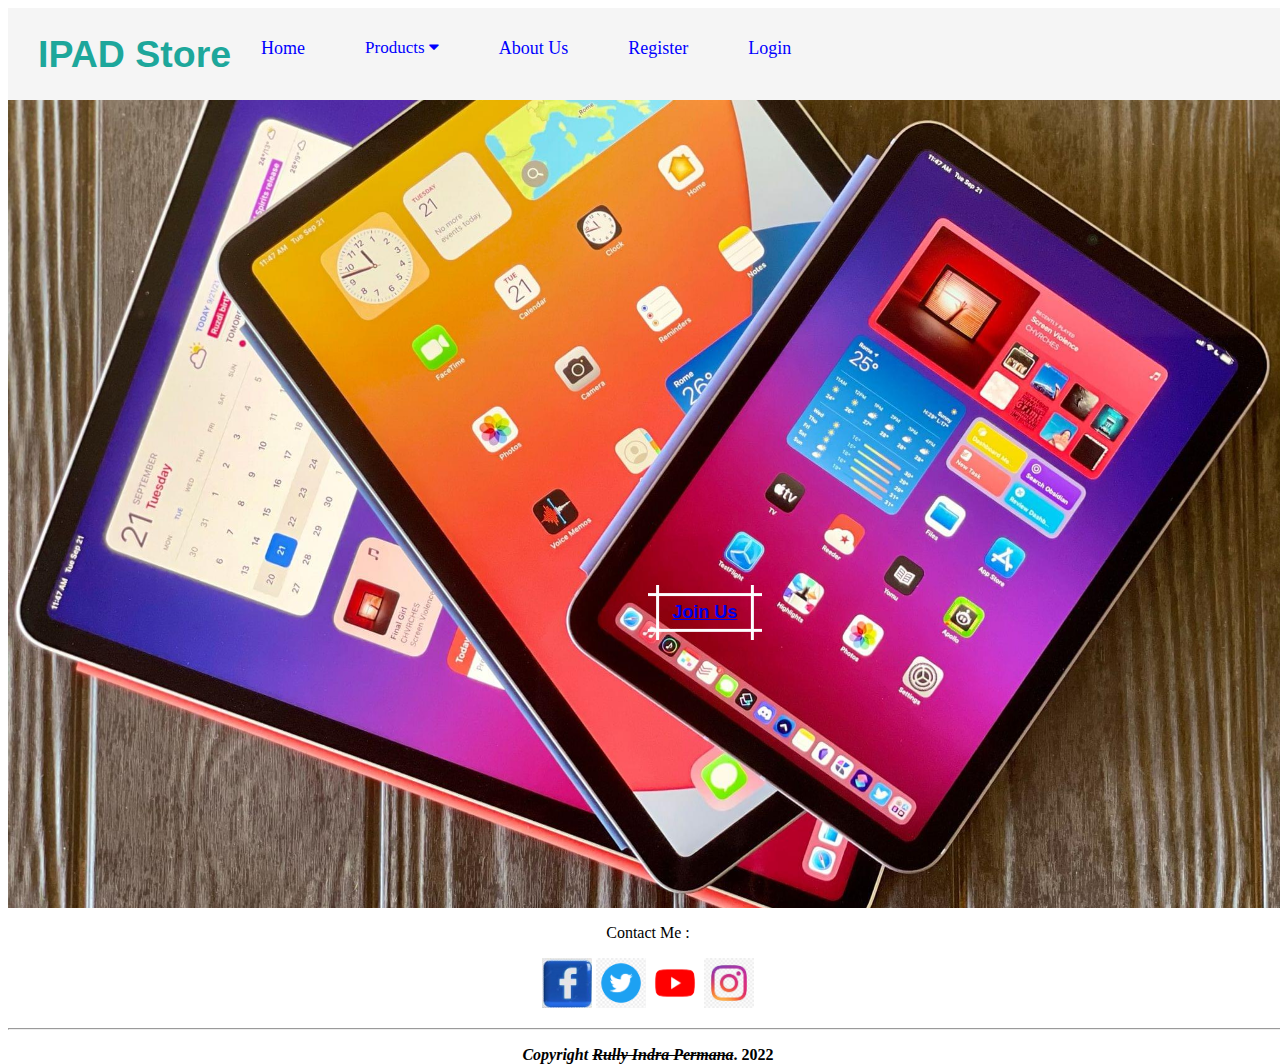
<file: index.html>
<!DOCTYPE html>
<html lang="en">
<head>
    <meta charset="UTF-8">
    <meta http-equiv="X-UA-Compatible" content="IE=edge">
    <meta name="viewport" content="width=device-width, initial-scale=1.0">
    <title>IPAD</title>
    <link rel="stylesheet" href="style.css">
    <link rel="stylesheet" href="https://cdnjs.cloudflare.com/ajax/libs/font-awesome/4.7.0/css/font-awesome.min.css">
    
</head>
<body>
    <nav>
        <div class="brand">
            <h2>IPAD Store</h2>
        </div>
        <div class="topnav" id="myTopnav">
            <a href="index.html" class="active">Home</a>
            <div class="dropdown">
                <button class="dropbtn">Products
                  <i class="fa fa-caret-down"></i>
                </button>
                <div class="dropdown-content">
                  <a href="ipadpro.html">Ipad Pro</a>
                  <a href="ipadair.html">Ipad Air</a>
                  <a href="ipadmini.html">Ipad Mini</a>
                </div>
              </div> 
            <a href="aboutus.html">About Us</a>
            <a href="Register.html">Register</a> 
            <a href="login.html">Login</a>
            <a href="javascript:void(0);" style="font-size:15px;" class="icon" onclick="myFunction()">&#9776;</a>
          </div>
          
    </nav>


    <script>
        function myFunction() {
          var x = document.getElementById("myTopnav");
          if (x.className === "topnav") {
            x.className += "responsive";
          } else {
            x.className = "topnav";
          }
        }
        </script>

    <div class="bg"></div>

    <div class="join">    
    <button class="butTengah"><a href="Register.html"><b> Join Us </b></a></button>
    </div>

    <section>
        
        <p align="center">
            Contact Me :
        </p>
        <p align="center">
            <a href="https://www.facebook.com/Roelly-193535061295370" target="_blank"><img src="image/face.jpg" width="50" height="50"></a>
            <a href="https://twitter.com/rullyip" target="_blank"><img src="image/twit.png" width="50" height="50"></a>
            <a href="https://www.youtube.com/channel/UCzxpIMMH7Qhl1oviD2HXz2w" target="_blank"><img src="image/youtube.png" width="50" height="50"></a>
            <a href="https://www.instagram.com/rullyip/" target="_blank"><img src="image/insta.jpg" width="50" height="50"></a>
      
        </p>
    </section>
    <hr />
    <footer>
        <p align="center"><strong><em>Copyright <s> Rully Indra Permana</s></em>. 2022</strong></p>
    </footer>
    
</body>
</html>
</file>
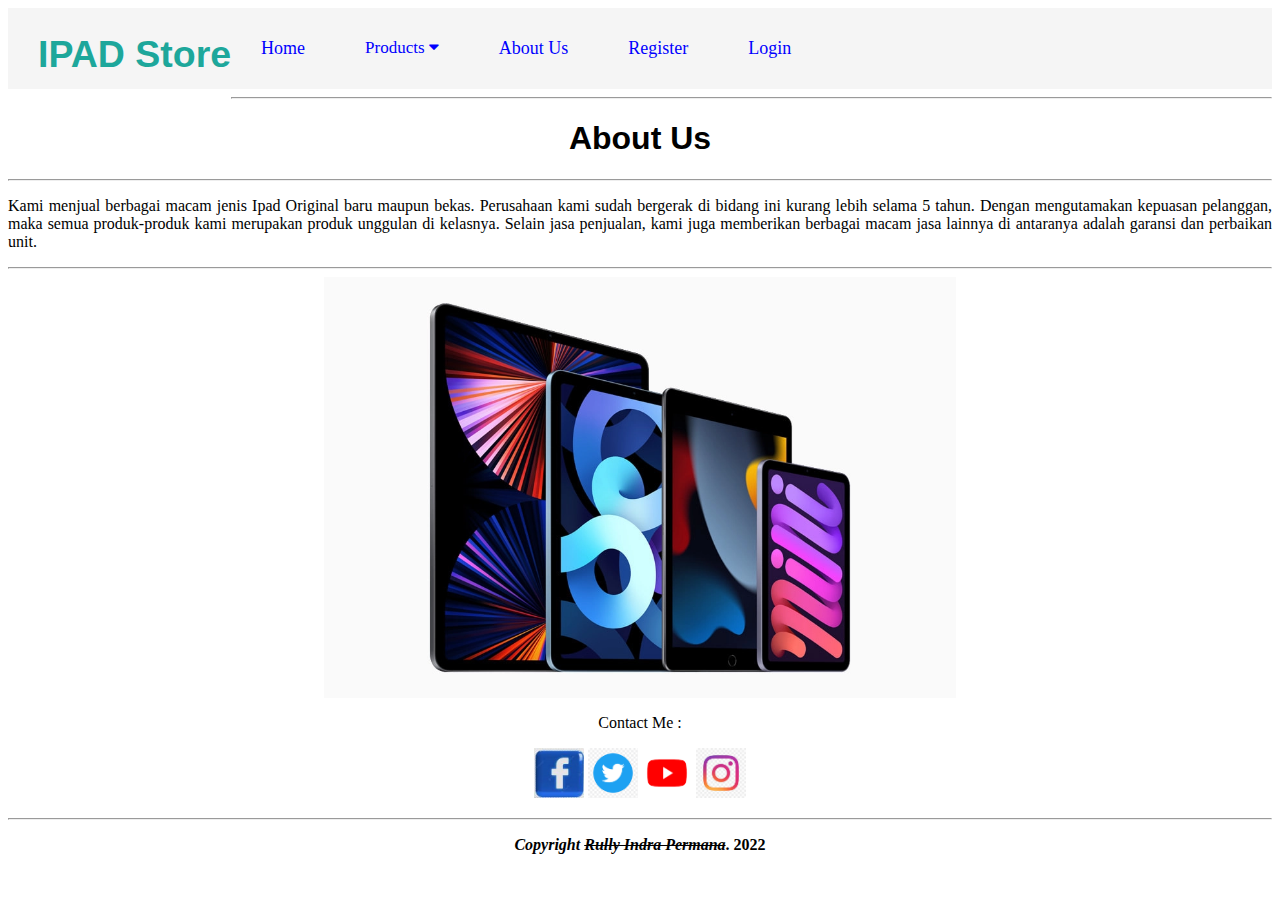
<file: aboutus.html>
<!DOCTYPE html>
<html lang="en">
<head>
    <meta charset="UTF-8">
    <meta http-equiv="X-UA-Compatible" content="IE=edge">
    <meta name="viewport" content="width=device-width, initial-scale=1.0">
    <title>IPAD</title>
    <link rel="stylesheet" href="styleaboutus.css">
    <link rel="stylesheet" href="https://cdnjs.cloudflare.com/ajax/libs/font-awesome/4.7.0/css/font-awesome.min.css">
    
</head>
<body>
    <nav>
        <div class="brand">
            <h2>IPAD Store</h2>
        </div>
        <div class="topnav" id="myTopnav">
            <a href="index.html" class="active">Home</a>
            <div class="dropdown">
                <button class="dropbtn">Products
                  <i class="fa fa-caret-down"></i>
                </button>
                <div class="dropdown-content">
                  <a href="ipadpro.html">Ipad Pro</a>
                  <a href="ipadair.html">Ipad Air</a>
                  <a href="ipadmini.html">Ipad Mini</a>
                </div>
              </div> 
            <a href="aboutus.html">About Us</a>
            <a href="Register.html">Register</a> 
            <a href="login.html">Login</a>
            <a href="javascript:void(0);" style="font-size:15px;" class="icon" onclick="myFunction()">&#9776;</a>
          </div>
    </nav>
        <hr>
        <h1 align="center">About Us</h1>
        <hr>
        <p align="justify">Kami menjual berbagai macam jenis Ipad Original baru maupun bekas. 
            Perusahaan kami sudah bergerak di bidang ini kurang lebih selama 5 tahun. 
            Dengan mengutamakan kepuasan pelanggan, maka semua produk-produk kami merupakan produk unggulan 
            di kelasnya. Selain jasa penjualan, kami juga memberikan berbagai macam jasa lainnya di antaranya adalah garansi dan perbaikan unit. </p>

            <hr>

            <img src="image/aboutus.webp" class="gambarTengah">

    
    
    <section>
        <p align="center">
            Contact Me :
        </p>
        <p align="center">
            <a href="https://www.facebook.com/Roelly-193535061295370" target="_blank"><img src="image/face.jpg" width="50" height="50"></a>
            <a href="https://twitter.com/rullyip" target="_blank"><img src="image/twit.png" width="50" height="50"></a>
            <a href="https://www.youtube.com/channel/UCzxpIMMH7Qhl1oviD2HXz2w" target="_blank"><img src="image/youtube.png" width="50" height="50"></a>
            <a href="https://www.instagram.com/rullyip/" target="_blank"><img src="image/insta.jpg" width="50" height="50"></a>
      
        </p>
    </section>
    <hr />
    <footer>
        <p align="center"><strong><em>Copyright <s> Rully Indra Permana</s></em>. 2022</strong></p>
    </footer>
    <script>
        function myFunction() {
          var x = document.getElementById("myTopnav");
          if (x.className === "topnav") {
            x.className += "responsive";
          } else {
            x.className = "topnav";
          }
        }
    </script>
</body>
</html>
</file>
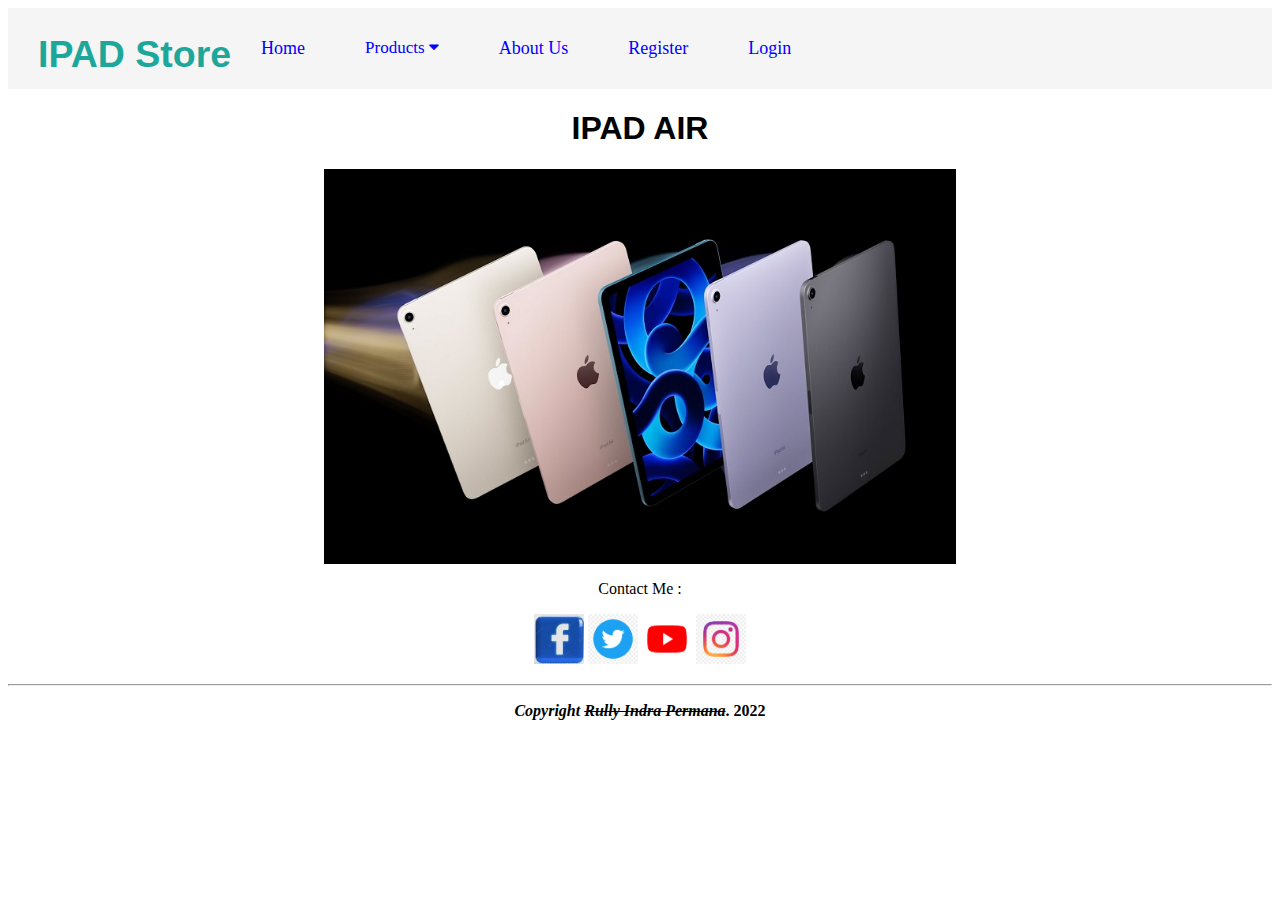
<file: ipadair.html>
<!DOCTYPE html>
<html lang="en">
<head>
    <meta charset="UTF-8">
    <meta http-equiv="X-UA-Compatible" content="IE=edge">
    <meta name="viewport" content="width=device-width, initial-scale=1.0">
    <title>IPAD</title>
    <link rel="stylesheet" href="styleaboutus.css">
    <link rel="stylesheet" href="https://cdnjs.cloudflare.com/ajax/libs/font-awesome/4.7.0/css/font-awesome.min.css">
    
</head>
<body>
    <nav>
        <div class="brand">
            <h2>IPAD Store</h2>
        </div>
        <div class="topnav" id="myTopnav">
            <a href="index.html" class="active">Home</a>
            <div class="dropdown">
                <button class="dropbtn">Products
                  <i class="fa fa-caret-down"></i>
                </button>
                <div class="dropdown-content">
                  <a href="ipadpro.html">Ipad Pro</a>
                  <a href="ipadair.html">Ipad Air</a>
                  <a href="ipadmini.html">Ipad Mini</a>
                </div>
              </div> 
            <a href="aboutus.html">About Us</a>
            <a href="Register.html">Register</a> 
            <a href="login.html">Login</a>
            <a href="javascript:void(0);" style="font-size:15px;" class="icon" onclick="myFunction()">&#9776;</a>
          </div>
          
    </nav>
    <h1 align="center">IPAD AIR</h1>
      <img src="image/ipadair.jpg" class="gambarTengah">

    <script>
        function myFunction() {
          var x = document.getElementById("myTopnav");
          if (x.className === "topnav") {
            x.className += "responsive";
          } else {
            x.className = "topnav";
          }
        }
        </script>
    
    <div class="bg"></div>
    <section>
        <p align="center">
            Contact Me :
        </p>
        <p align="center">
            <a href="https://www.facebook.com/Roelly-193535061295370" target="_blank"><img src="image/face.jpg" width="50" height="50"></a>
            <a href="https://twitter.com/rullyip" target="_blank"><img src="image/twit.png" width="50" height="50"></a>
            <a href="https://www.youtube.com/channel/UCzxpIMMH7Qhl1oviD2HXz2w" target="_blank"><img src="image/youtube.png" width="50" height="50"></a>
            <a href="https://www.instagram.com/rullyip/" target="_blank"><img src="image/insta.jpg" width="50" height="50"></a>
      
        </p>
    </section>
    <hr />
    <footer>
        <p align="center"><strong><em>Copyright <s> Rully Indra Permana</s></em>. 2022</strong></p>
    </footer>
    
</body>
</html>
</file>
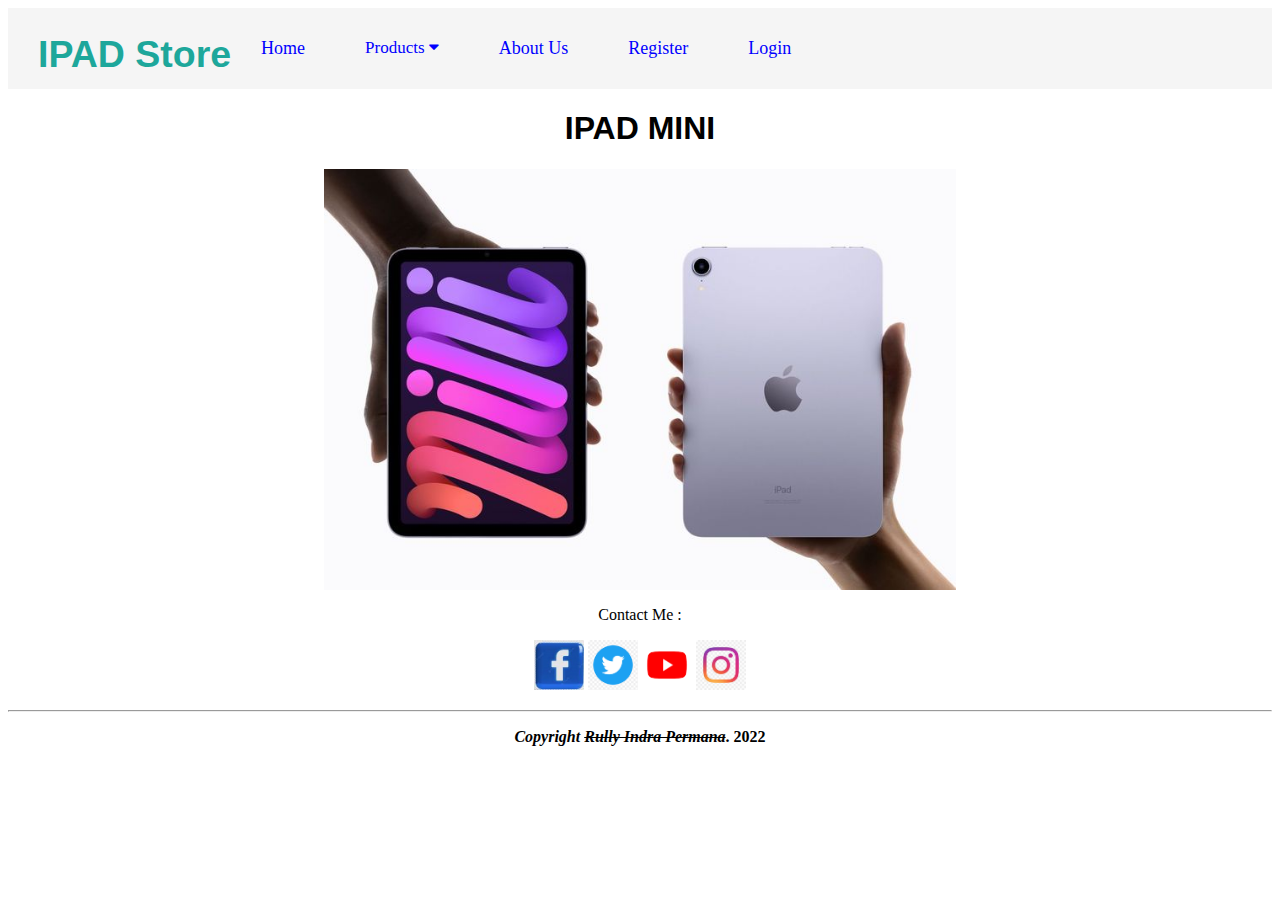
<file: ipadmini.html>
<!DOCTYPE html>
<html lang="en">
<head>
    <meta charset="UTF-8">
    <meta http-equiv="X-UA-Compatible" content="IE=edge">
    <meta name="viewport" content="width=device-width, initial-scale=1.0">
    <title>IPAD</title>
    <link rel="stylesheet" href="styleaboutus.css">
    <link rel="stylesheet" href="https://cdnjs.cloudflare.com/ajax/libs/font-awesome/4.7.0/css/font-awesome.min.css">
    <style>
      
img {
    margin:0 auto;
} 
    </style>
</head>
<body>
    <nav>
        <div class="brand">
            <h2>IPAD Store</h2>
        </div>
        <div class="topnav" id="myTopnav">
            <a href="index.html" class="active">Home</a>
            <div class="dropdown">
                <button class="dropbtn">Products
                  <i class="fa fa-caret-down"></i>
                </button>
                <div class="dropdown-content">
                  <a href="ipadpro.html">Ipad Pro</a>
                  <a href="ipadair.html">Ipad Air</a>
                  <a href="ipadmini.html">Ipad Mini</a>
                </div>
              </div> 
            <a href="aboutus.html">About Us</a>
            <a href="Register.html">Register</a> 
            <a href="login.html">Login</a>
            <a href="javascript:void(0);" style="font-size:15px;" class="icon" onclick="myFunction()">&#9776;</a>
          </div>
          
    </nav>
    <h1 align="center">IPAD MINI</h1>
    <img src="image/ipadmini.jpg" class="gambarTengah">
    

    <script>
        function myFunction() {
          var x = document.getElementById("myTopnav");
          if (x.className === "topnav") {
            x.className += "responsive";
          } else {
            x.className = "topnav";
          }
        }
        </script>
    
    <section>
        <p align="center">
            Contact Me :
        </p>
        <p align="center">
            <a href="https://www.facebook.com/Roelly-193535061295370" target="_blank"><img src="image/face.jpg" width="50" height="50"></a>
            <a href="https://twitter.com/rullyip" target="_blank"><img src="image/twit.png" width="50" height="50"></a>
            <a href="https://www.youtube.com/channel/UCzxpIMMH7Qhl1oviD2HXz2w" target="_blank"><img src="image/youtube.png" width="50" height="50"></a>
            <a href="https://www.instagram.com/rullyip/" target="_blank"><img src="image/insta.jpg" width="50" height="50"></a>
      
        </p>
    </section>
    <hr />
    <footer>
        <p align="center"><strong><em>Copyright <s> Rully Indra Permana</s></em>. 2022</strong></p>
    </footer>
    
</body>
</html>
</file>
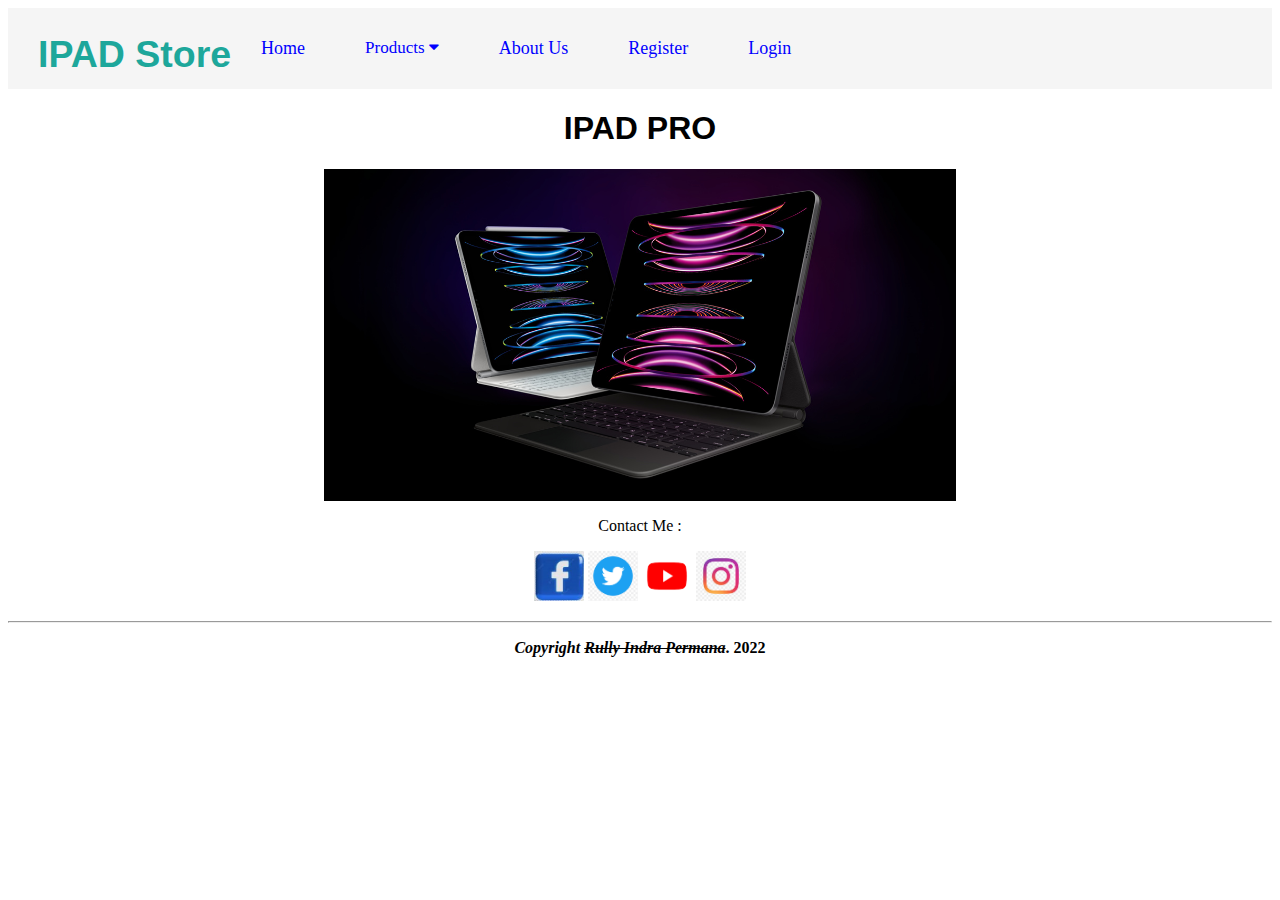
<file: ipadpro.html>
<!DOCTYPE html>
<html lang="en">
<head>
    <meta charset="UTF-8">
    <meta http-equiv="X-UA-Compatible" content="IE=edge">
    <meta name="viewport" content="width=device-width, initial-scale=1.0">
    <title>IPAD</title>
    <link rel="stylesheet" href="styleaboutus.css">
    <link rel="stylesheet" href="https://cdnjs.cloudflare.com/ajax/libs/font-awesome/4.7.0/css/font-awesome.min.css">
    
</head>
<body>
    <nav>
        <div class="brand">
            <h2>IPAD Store</h2>
        </div>
        <div class="topnav" id="myTopnav">
            <a href="index.html" class="active">Home</a>
            <div class="dropdown">
                <button class="dropbtn">Products
                  <i class="fa fa-caret-down"></i>
                </button>
                <div class="dropdown-content">
                  <a href="ipadpro.html">Ipad Pro</a>
                  <a href="ipadair.html">Ipad Air</a>
                  <a href="ipadmini.html">Ipad Mini</a>
                </div>
              </div> 
            <a href="aboutus.html">About Us</a>
            <a href="Register.html">Register</a> 
            <a href="login.html">Login</a>
            <a href="javascript:void(0);" style="font-size:15px;" class="icon" onclick="myFunction()">&#9776;</a>
          </div>
          
    </nav>
      <h1 align="center">IPAD PRO</h1>
      <img src="image/ipadpro.jpg" class="gambarTengah">



    <script>
        function myFunction() {
          var x = document.getElementById("myTopnav");
          if (x.className === "topnav") {
            x.className += "responsive";
          } else {
            x.className = "topnav";
          }
        }
        </script>
    

    <section>
        <p align="center">
            Contact Me :
        </p>
        <p align="center">
            <a href="https://www.facebook.com/Roelly-193535061295370" target="_blank"><img src="image/face.jpg" width="50" height="50"></a>
            <a href="https://twitter.com/rullyip" target="_blank"><img src="image/twit.png" width="50" height="50"></a>
            <a href="https://www.youtube.com/channel/UCzxpIMMH7Qhl1oviD2HXz2w" target="_blank"><img src="image/youtube.png" width="50" height="50"></a>
            <a href="https://www.instagram.com/rullyip/" target="_blank"><img src="image/insta.jpg" width="50" height="50"></a>
      
        </p>
    </section>
    <hr />
    <footer>
        <p align="center"><strong><em>Copyright <s> Rully Indra Permana</s></em>. 2022</strong></p>
    </footer>
    
</body>
</html>
</file>
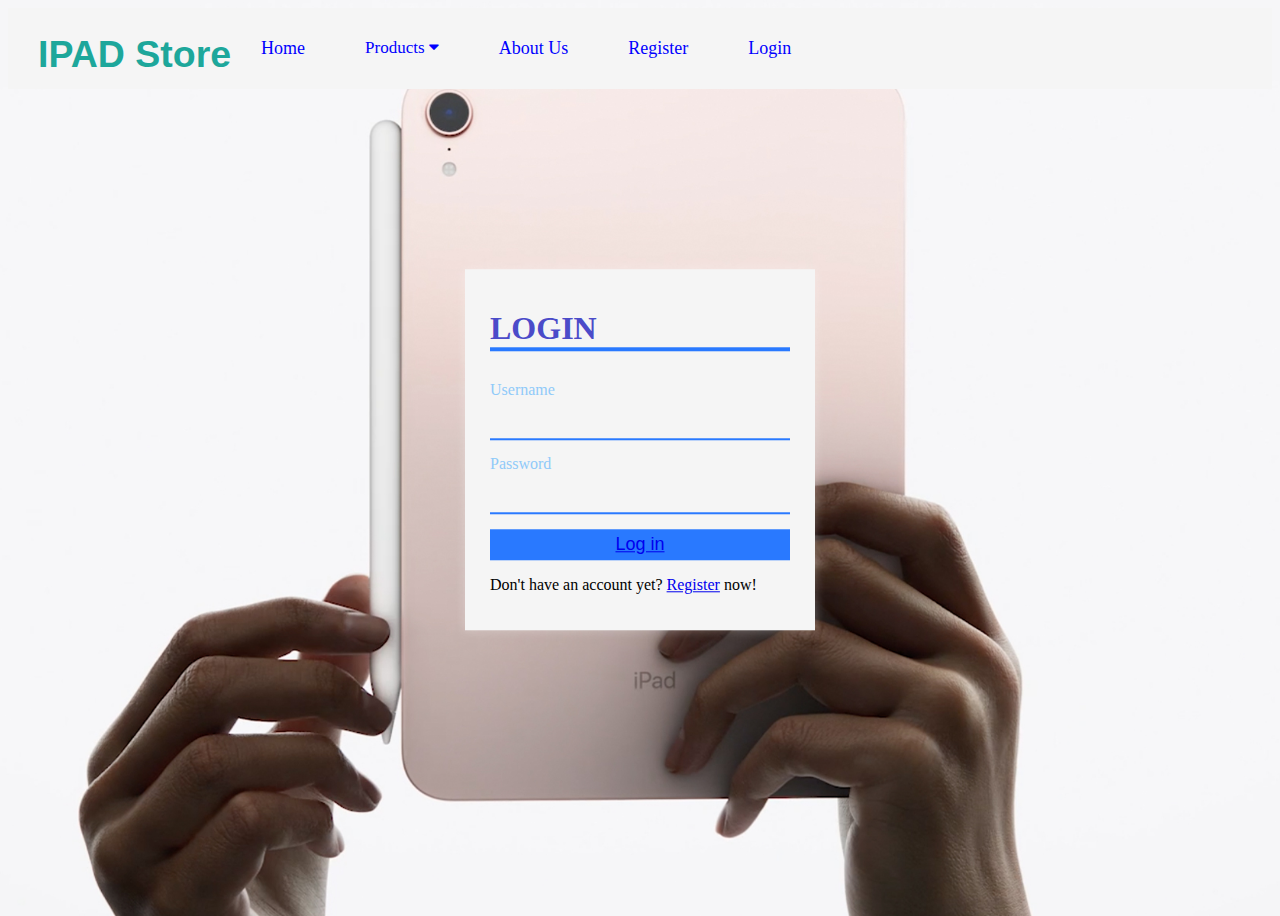
<file: login.html>
<!DOCTYPE html>
<html lang="en">
<head>
    <meta charset="UTF-8">
    <meta http-equiv="X-UA-Compatible" content="IE=edge">
    <meta name="viewport" content="width=device-width, initial-scale=1.0">
    <title>IPAD</title>
    <link rel="stylesheet" href="stylelogin.css">
    <link rel="stylesheet" href="https://cdnjs.cloudflare.com/ajax/libs/font-awesome/4.7.0/css/font-awesome.min.css">
    
</head>
<body>
    <nav>
        <div class="brand">
            <h2>IPAD Store</h2>
        </div>
        <div class="topnav" id="myTopnav">
            <a href="index.html" class="active">Home</a>
            <div class="dropdown">
                <button class="dropbtn">Products
                  <i class="fa fa-caret-down"></i>
                </button>
                <div class="dropdown-content">
                  <a href="ipadpro.html">Ipad Pro</a>
                  <a href="ipadair.html">Ipad Air</a>
                  <a href="ipadmini.html">Ipad Mini</a>
                </div>
              </div> 
            <a href="aboutus.html">About Us</a>
            <a href="Register.html">Register</a> 
            <a href="login.html">Login</a>
            <a href="javascript:void(0);" style="font-size:15px;" class="icon" onclick="myFunction()">&#9776;</a>
          </div>
          
    </nav>

    <div class="container">
        <h1>Login</h1>
          <form>
              <label>Username</label><br>
              <input type="text"><br>
              <label>Password</label><br>
              <input type="password"><br>
              <button><a href="login.html"> Log in </a></button>
          </form>

          <p>Don't have an account yet? <a href="Register.html">Register</a> now!</p>
          
    </div> 

    <script>
        function myFunction() {
          var x = document.getElementById("myTopnav");
          if (x.className === "topnav") {
            x.className += "responsive";
          } else {
            x.className = "topnav";
          }
        }
        </script>
    
</body>
</html>
</file>
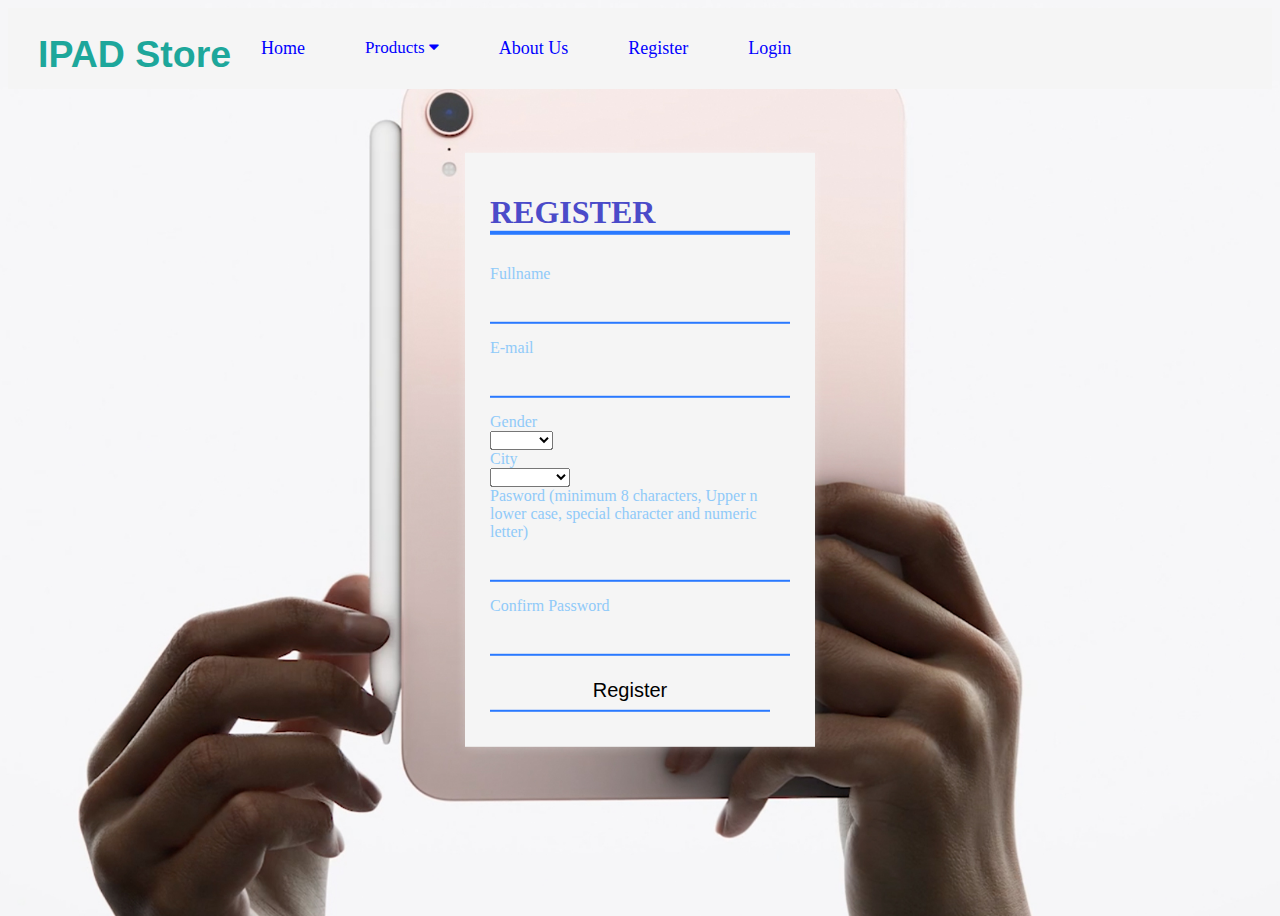
<file: Register.html>
<!DOCTYPE html>
<html lang="en">
<head>
    <meta charset="UTF-8">
    <meta http-equiv="X-UA-Compatible" content="IE=edge">
    <meta name="viewport" content="width=device-width, initial-scale=1.0">
    <title>IPAD</title>
    <link rel="stylesheet" href="stylereg.css">
    <link rel="stylesheet" href="https://cdnjs.cloudflare.com/ajax/libs/font-awesome/4.7.0/css/font-awesome.min.css">
    
</head>
<body>
    <nav>
        <div class="brand">
            <h2>IPAD Store</h2>
        </div>
        <div class="topnav" id="myTopnav">
            <a href="index.html" class="active">Home</a>
            <div class="dropdown">
                <button class="dropbtn">Products
                  <i class="fa fa-caret-down"></i>
                </button>
                <div class="dropdown-content">
                  <a href="ipadpro.html">Ipad Pro</a>
                  <a href="ipadair.html">Ipad Air</a>
                  <a href="ipadmini.html">Ipad Mini</a>
                </div>
              </div> 
            <a href="aboutus.html">About Us</a>
            <a href="Register.html">Register</a> 
            <a href="login.html">Login</a>
            <a href="javascript:void(0);" style="font-size:15px;" class="icon" onclick="myFunction()">&#9776;</a>
          </div>
          
    </nav>
    <div class="container">
    <h1>Register</h1>
    <form name="fform">
        <label>Fullname</label><br>
        <input type="text" id="inama"><br>
        <label>E-mail</label><br>
        <input type="text" id="iemail"><br>
        <label>Gender</label><br>
        <select name="igender" size="1">
          <option value=""> </option>   
          <option value="ipria"> Pria </option> 
          <option value="iwanita"> Wanita </option>
          </select><br>
        <label >City</label><br>
        <select name="ikota" size="1">
                            <option value=""> </option>   
                            <option value="itimika"> Timika </option> 
                            <option value="ijayapura"> Jayapura </option> 
                            <option value="imakassar"> Makassar </option> 
                            <option value="isurabaya"> Surabaya </option> 
                            <option value="ijakarta"> Jakarta </option> 
                            </select><br>
        <label>Pasword (minimum 8 characters, Upper n lower case, special character and numeric letter)</label><br>
        <input type="text" id="ipassword"><br>
        <label>Confirm Password</label><br>
        <input type="text" id="icpassword"><br>
        <input type="submit" value="Register" class="btn" onclick="cekKelayakan()" //>
    </form>

    <script>
        function myFunction() {
          var x = document.getElementById("myTopnav");
          if (x.className === "topnav") {
            x.className += "responsive";
          } else {
            x.className = "topnav";
          }
        }

        function cekKelayakan() {
                var name = document.getElementById("inama").value;
		            var email = document.getElementById("iemail").value;
		            var password = document.getElementById("ipassword").value;			
		            var cpassword = document.getElementById("icpassword").value;
        
                var pwd = /^(?=.*?[A-Z])(?=.*?[a-z])(?=.*?[0-9])(?=.*?[#?!@$%^&*-])/;                                      
                var filteremail = /^([a-z0-9_\.\-])+\@(([a-z0-9\-])+\.)+([a-z0-9]{2,4})+$/;
                                 
                if(email == '') {
			              alert('Please enter your E-mail');
                  }
		              else if (!filteremail.test(email))
		              {
			              alert('Invalid email');  
                  }else if(password=='') {
			            alert('Please enter Password');
		              } else if(cpassword==''){
			            alert('Enter Confirm Password');
		              }	else if(!pwd.test(password)){
			            alert ('Upper case, Lower case, Special character and Numeric letter are required in Password filed');
		              } else if(password != cpassword){
			            alert ('Password not Matched');
		              } else if(document.getElementById("ipassword").value.length < 8){
			            alert ('Password minimum length is 8');
		              } else	{	
                  }
                } 
                

        </script>
    
</body>
</html>
</file>
<file: style.css>
html, body, head{
   
    width: 100%;
    height: 100%;  
}

.bg {
    background-image: url("image/background.jpeg");
    height: 100%; 
    background-position: center;
    background-repeat: no-repeat;
    background-size: cover;
  }

nav {
    position: fixed;
    margin: 0;
    padding: 0;
    width: 100%;
    background-color: whitesmoke;
}

.brand {
    float: left;
    color: rgb(29, 167, 155);
    font-size: 25px;
    font-family: Arial, Helvetica, sans-serif;
    line-height: 30px;
    margin-left: 30px;
}

.topnav {
    overflow: hidden;
    background-color: whitesmoke;
  }
  
.topnav a {
    float: left;
    display: block;
    color: blue;
    text-align: center;
    padding: 30px 30px;
    text-decoration: none;
    font-size: 18px;
  }
  
.active {
    background-color: whitesmoke;
    color: white;
  }
  
.topnav .icon {
    display: none;
  }
  
.dropdown {
    float: left;
    overflow: hidden;
  }
  
.dropdown .dropbtn {
    font-size: 17px;    
    border: none;
    outline: none;
    color: blue;
    padding: 30px 30px;
    background-color: inherit;
    font-family: inherit;
    margin: 0;
  }
  
.dropdown-content {
    display: none;
    position: absolute;
    background-color: whitesmoke;
    min-width: 160px;
    box-shadow: 0px 8px 16px 0px rgba(0,0,0,0.2);
    z-index: 1;
  }
  
  .dropdown-content a {
    float: none;
    color: blue;
    padding: 12px 16px;
    text-decoration: none;
    display: block;
    text-align: left;
  }
  
  .topnav a:hover, .dropdown:hover .dropbtn {
    background-color: #555;
    color: white;
  }
  
  .dropdown-content a:hover {
    background-color: whitesmoke;
    color: blue;
  }
  
  .dropdown:hover .dropdown-content {
    display: block;
  }
  
  @media screen and (max-width: 600px) {
    .topnav a:not(:first-child), .dropdown .dropbtn {
      display: none;
    }
    .topnav a.icon {
      float: right;
      display: block;
    }
  }
  
  @media screen and (max-width: 600px) {
    .topnav.responsive {position: relative;}
    .topnav.responsive .icon {
      position: absolute;
      right: 0;
      top: 0;
    }
    .topnav.responsive a {
      float: none;
      display: block;
      text-align: left;
    }
    .topnav.responsive .dropdown {float: none;}
    .topnav.responsive .dropdown-content {position: relative;}
    .topnav.responsive .dropdown .dropbtn {
      display: block;
      width: 100%;
      text-align: left;
    }
  }

.join {
    text-align: center;
}

.butTengah {
    position: absolute;
    top: 65%;
}

.butTengah {
  --b: 3px;   /* border thickness */
  --s: .45em; /* size of the corner */
  --color: #fdfdff;
  
  padding: calc(.5em + var(--s)) calc(.9em + var(--s));
  color: var(--color);
  --_p: var(--s);
  background:
    conic-gradient(from 90deg at var(--b) var(--b),#0000 90deg,var(--color) 0)
    var(--_p) var(--_p)/calc(100% - var(--b) - 2*var(--_p)) calc(100% - var(--b) - 2*var(--_p));
  transition: .3s linear, color 0s, background-color 0s;
  outline: var(--b) solid #0000;
  outline-offset: .6em;
  font-size: 18px;

  border: 0;

  user-select: none;
  -webkit-user-select: none;
  touch-action: manipulation;
}

.butTengah:hover,
.butTengah:focus-visible{
  --_p: 0px;
  outline-color: var(--color);
  outline-offset: .05em;
}

.butTengah:active {
  background: var(--color);
  color: #fff;
}
</file>
<file: styleaboutus.css>
nav {
    margin: 0;
    padding: 0;
    width: 100%;
    background-color: whitesmoke;
}

h1 {
    font-family: 'Franklin Gothic Medium', 'Arial Narrow', Arial, sans-serif;
}

.brand {
    float: left;
    color: rgb(29, 167, 155);
    font-size: 25px;
    font-family: Arial, Helvetica, sans-serif;
    line-height: 30px;
    margin-left: 30px;
}

.topnav {
    overflow: hidden;
    background-color: whitesmoke;
  }
  
.topnav a {
    float: left;
    display: block;
    color: blue;
    text-align: center;
    padding: 30px 30px;
    text-decoration: none;
    font-size: 18px;
  }
  
.active {
    background-color: whitesmoke;
    color: white;
  }
  
.topnav .icon {
    display: none;
  }
  
.dropdown {
    float: left;
    overflow: hidden;
  }
  
.dropdown .dropbtn {
    font-size: 17px;    
    border: none;
    outline: none;
    color: blue;
    padding: 30px 30px;
    background-color: inherit;
    font-family: inherit;
    margin: 0;
  }
  
.dropdown-content {
    display: none;
    position: absolute;
    background-color: whitesmoke;
    min-width: 160px;
    box-shadow: 0px 8px 16px 0px rgba(0,0,0,0.2);
    z-index: 1;
  }
  
  .dropdown-content a {
    float: none;
    color: blue;
    padding: 12px 16px;
    text-decoration: none;
    display: block;
    text-align: left;
  }
  
  .topnav a:hover, .dropdown:hover .dropbtn {
    background-color: #555;
    color: white;
  }
  
  .dropdown-content a:hover {
    background-color: whitesmoke;
    color: blue;
  }
  
  .dropdown:hover .dropdown-content {
    display: block;
  }
  
  @media screen and (max-width: 600px) {
    .topnav a:not(:first-child), .dropdown .dropbtn {
      display: none;
    }
    .topnav a.icon {
      float: right;
      display: block;
    }
  }
  
  @media screen and (max-width: 600px) {
    .topnav.responsive {position: relative;}
    .topnav.responsive .icon {
      position: absolute;
      right: 0;
      top: 0;
    }
    .topnav.responsive a {
      float: none;
      display: block;
      text-align: left;
    }
    .topnav.responsive .dropdown {float: none;}
    .topnav.responsive .dropdown-content {position: relative;}
    .topnav.responsive .dropdown .dropbtn {
      display: block;
      width: 100%;
      text-align: left;
    }
  }

.gambarTengah {
    display: block;
    margin-left: auto;
    margin-right: auto;
    width: 50%;
  }
</file>
<file: stylelogin.css>
nav {
    margin: 0;
    padding: 0;
    width: 100%;
    background-color: whitesmoke;
}

body{
    height: 100vh;
    background-image: url("image/loginbg.jpg");
    background-size: cover;
    background-position: center;
    background-repeat: no-repeat;
}

.container{
    position: absolute;
    left: 50%;
    top: 50%;
    transform: translate(-50%,-50%);
    padding: 20px 25px;
    width: 300px;

    background-color: whitesmoke;
    box-shadow: 0 0 10px rgba(255,255,255,.3);
}
.container h1{
    text-align: left;
    color: rgb(75, 75, 201);
    margin-bottom: 30px;
    text-transform: uppercase;
    border-bottom: 4px solid #2979ff;
}
.container label{
    text-align: left;
    color: #90caf9;
}
.container form input{
    width: calc(100% - 20px);
    padding: 8px 10px;
    margin-bottom: 15px;
    border: none;
    background-color: transparent;
    border-bottom: 2px solid #2979ff;
    color: black;
    font-size: 20px;
}
.container form button{
    width: 100%;
    padding: 5px 0;
    border: none;
    background-color:#2979ff;
    font-size: 18px;
    color: #fafafa;
}

.brand {
    float: left;
    color: rgb(29, 167, 155);
    font-size: 25px;
    font-family: Arial, Helvetica, sans-serif;
    line-height: 30px;
    margin-left: 30px;
}

.topnav {
    overflow: hidden;
    background-color: whitesmoke;
  }
  
.topnav a {
    float: left;
    display: block;
    color: blue;
    text-align: center;
    padding: 30px 30px;
    text-decoration: none;
    font-size: 18px;
  }
  
.active {
    background-color: whitesmoke;
    color: white;
  }
  
.topnav .icon {
    display: none;
  }
  
.dropdown {
    float: left;
    overflow: hidden;
  }
  
.dropdown .dropbtn {
    font-size: 17px;    
    border: none;
    outline: none;
    color: blue;
    padding: 30px 30px;
    background-color: inherit;
    font-family: inherit;
    margin: 0;
  }
  
.dropdown-content {
    display: none;
    position: absolute;
    background-color: whitesmoke;
    min-width: 160px;
    box-shadow: 0px 8px 16px 0px rgba(0,0,0,0.2);
    z-index: 1;
  }
  
  .dropdown-content a {
    float: none;
    color: blue;
    padding: 12px 16px;
    text-decoration: none;
    display: block;
    text-align: left;
  }
  
  .topnav a:hover, .dropdown:hover .dropbtn {
    background-color: #555;
    color: white;
  }
  
  .dropdown-content a:hover {
    background-color: whitesmoke;
    color: blue;
  }
  
  .dropdown:hover .dropdown-content {
    display: block;
  }
  
  @media screen and (max-width: 600px) {
    .topnav a:not(:first-child), .dropdown .dropbtn {
      display: none;
    }
    .topnav a.icon {
      float: right;
      display: block;
    }
  }
  
  @media screen and (max-width: 600px) {
    .topnav.responsive {position: relative;}
    .topnav.responsive .icon {
      position: absolute;
      right: 0;
      top: 0;
    }
    .topnav.responsive a {
      float: none;
      display: block;
      text-align: left;
    }
    .topnav.responsive .dropdown {float: none;}
    .topnav.responsive .dropdown-content {position: relative;}
    .topnav.responsive .dropdown .dropbtn {
      display: block;
      width: 100%;
      text-align: left;
    }
  }
</file>
<file: stylereg.css>
nav {
    margin: 0;
    padding: 0;
    width: 100%;
    background-color: whitesmoke;
}

body{
  height: 100vh;
  background-image: url("image/loginbg.jpg");
  background-size: cover;
  background-position: center;
  background-repeat: no-repeat;
}

.container{
  position: absolute;
  left: 50%;
  top: 50%;
  transform: translate(-50%,-50%);
  padding: 20px 25px;
  width: 300px;

  background-color: whitesmoke;
  box-shadow: 0 0 10px rgba(255,255,255,.3);
}
.container h1{
  text-align: left;
  color: rgb(75, 75, 201);
  margin-bottom: 30px;
  text-transform: uppercase;
  border-bottom: 4px solid #2979ff;
}
.container label{
  text-align: left;
  color: #90caf9;
}
.container form input{
  width: calc(100% - 20px);
  padding: 8px 10px;
  margin-bottom: 15px;
  border: none;
  background-color: transparent;
  border-bottom: 2px solid #2979ff;
  color: black;
  font-size: 20px;
}
.container form button{
  width: 100%;
  padding: 5px 0;
  border: none;
  background-color:#2979ff;
  font-size: 18px;
  color: #fafafa;
}

.brand {
    float: left;
    color: rgb(29, 167, 155);
    font-size: 25px;
    font-family: Arial, Helvetica, sans-serif;
    line-height: 30px;
    margin-left: 30px;
}

.topnav {
    overflow: hidden;
    background-color: whitesmoke;
  }
  
.topnav a {
    float: left;
    display: block;
    color: blue;
    text-align: center;
    padding: 30px 30px;
    text-decoration: none;
    font-size: 18px;
  }
  
.active {
    background-color: whitesmoke;
    color: white;
  }
  
.topnav .icon {
    display: none;
  }
  
.dropdown {
    float: left;
    overflow: hidden;
  }
  
.dropdown .dropbtn {
    font-size: 17px;    
    border: none;
    outline: none;
    color: blue;
    padding: 30px 30px;
    background-color: inherit;
    font-family: inherit;
    margin: 0;
  }
  
.dropdown-content {
    display: none;
    position: absolute;
    background-color: whitesmoke;
    min-width: 160px;
    box-shadow: 0px 8px 16px 0px rgba(0,0,0,0.2);
    z-index: 1;
  }
  
  .dropdown-content a {
    float: none;
    color: blue;
    padding: 12px 16px;
    text-decoration: none;
    display: block;
    text-align: left;
  }
  
  .topnav a:hover, .dropdown:hover .dropbtn {
    background-color: #555;
    color: white;
  }
  
  .dropdown-content a:hover {
    background-color: whitesmoke;
    color: blue;
  }
  
  .dropdown:hover .dropdown-content {
    display: block;
  }
  
  @media screen and (max-width: 600px) {
    .topnav a:not(:first-child), .dropdown .dropbtn {
      display: none;
    }
    .topnav a.icon {
      float: right;
      display: block;
    }
  }
  
  @media screen and (max-width: 600px) {
    .topnav.responsive {position: relative;}
    .topnav.responsive .icon {
      position: absolute;
      right: 0;
      top: 0;
    }
    .topnav.responsive a {
      float: none;
      display: block;
      text-align: left;
    }
    .topnav.responsive .dropdown {float: none;}
    .topnav.responsive .dropdown-content {position: relative;}
    .topnav.responsive .dropdown .dropbtn {
      display: block;
      width: 100%;
      text-align: left;
    }
  }
</file>
